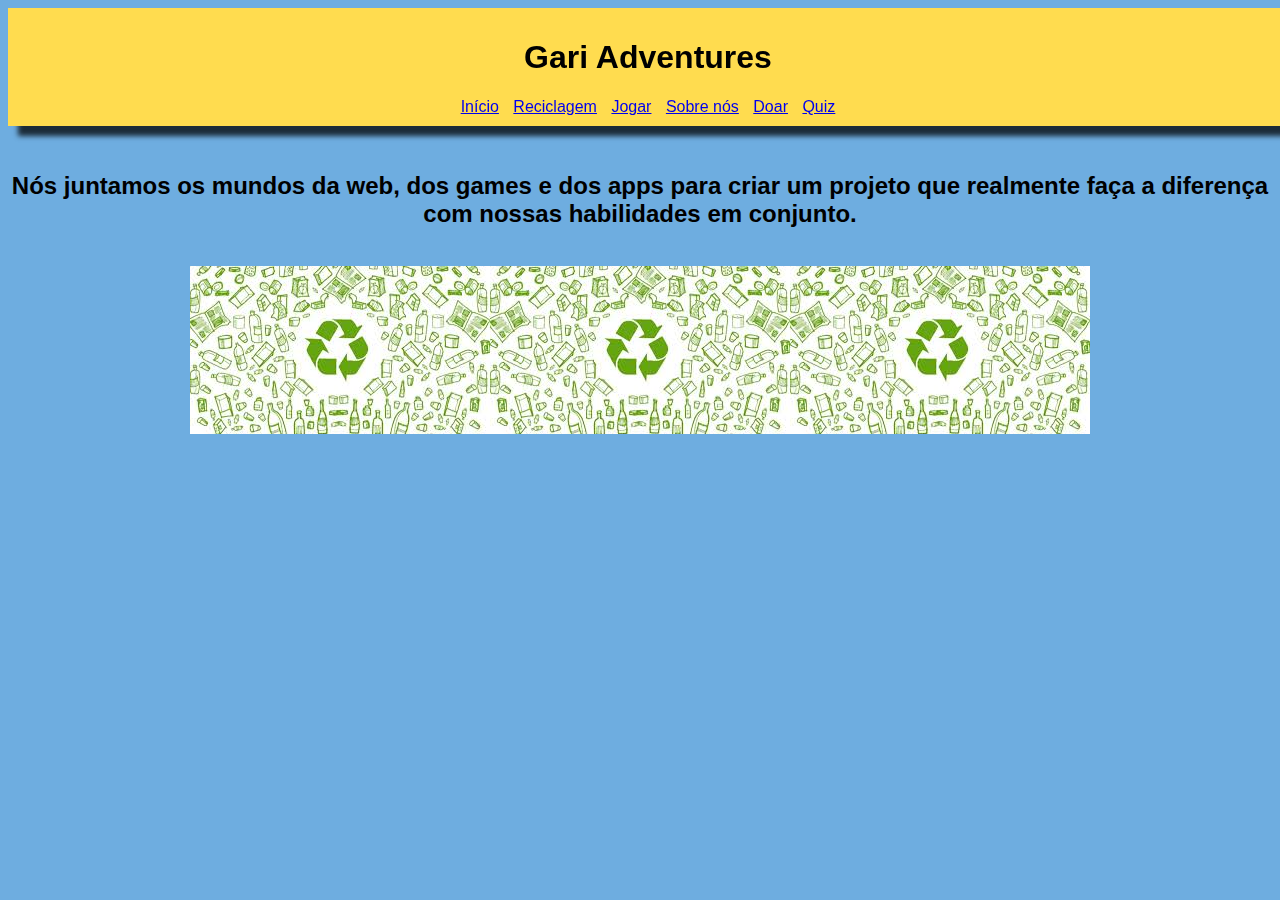
<file: Gari Adventures/index.html>
<!DOCTYPE html>
<html>
<head>
	<title>Gari Adventures</title>
	<link rel="stylesheet" type="text/css" href="style.css">
</head>
<body style="background: #6eade0">
	<div class="loco">
	<center>

	<div class="kk"><h1>Gari Adventures</h1>
		    
		    	<a href="file:///C:/Users/Eduardo%20Carnaval/Desktop/codeBuddy/Gari%20Adventures/Gari%20Adventures.html" class="grid-item"><span>Início</span></a>

	            <a href="file:///C:/Users/Eduardo%20Carnaval/Desktop/codeBuddy/Gari%20Adventures/Reciclagem%20-%20Gari%20Adventures.html" class="grid-item"><span>Reciclagem</span></a>

	            <a href="file:///C:/Users/Eduardo%20Carnaval/Desktop/codeBuddy/Gari%20Adventures/Jogar%20-%20Gari%20Adventures.html" class="grid-item"><span>Jogar</span></a>

	            <a href="file:///C:/Users/Eduardo%20Carnaval/Desktop/codeBuddy/Gari%20Adventures/Sobre%20n%C3%B3s%20-%20Gari%20Adventures.html" class="grid-item"><span>Sobre nós</span></a>

	            <a href="file:///C:/Users/Eduardo%20Carnaval/Desktop/codeBuddy/Gari%20Adventures/Doar%20-%20Gari%20Adventures.html" class="grid-item"><span>Doar</span></a>

	            <a href="file:///C:/Users/Eduardo%20Carnaval/Desktop/codeBuddy/Gari%20Adventures/Quiz%20-%20Gari%20Adventures.html"><span>Quiz</span></a>
			
		</div><br><br><br><br><br><br><br><br>
	<h2> Nós juntamos os mundos da web, dos games e dos apps para criar um projeto que realmente faça a diferença com nossas habilidades​ em conjunto.​</h2><br>
	<img src="reciclagem.jpg"><img src="reciclagem.jpg"><img src="reciclagem.jpg"><br><br>


	</center>

</div>

</body>
</html>
</file>
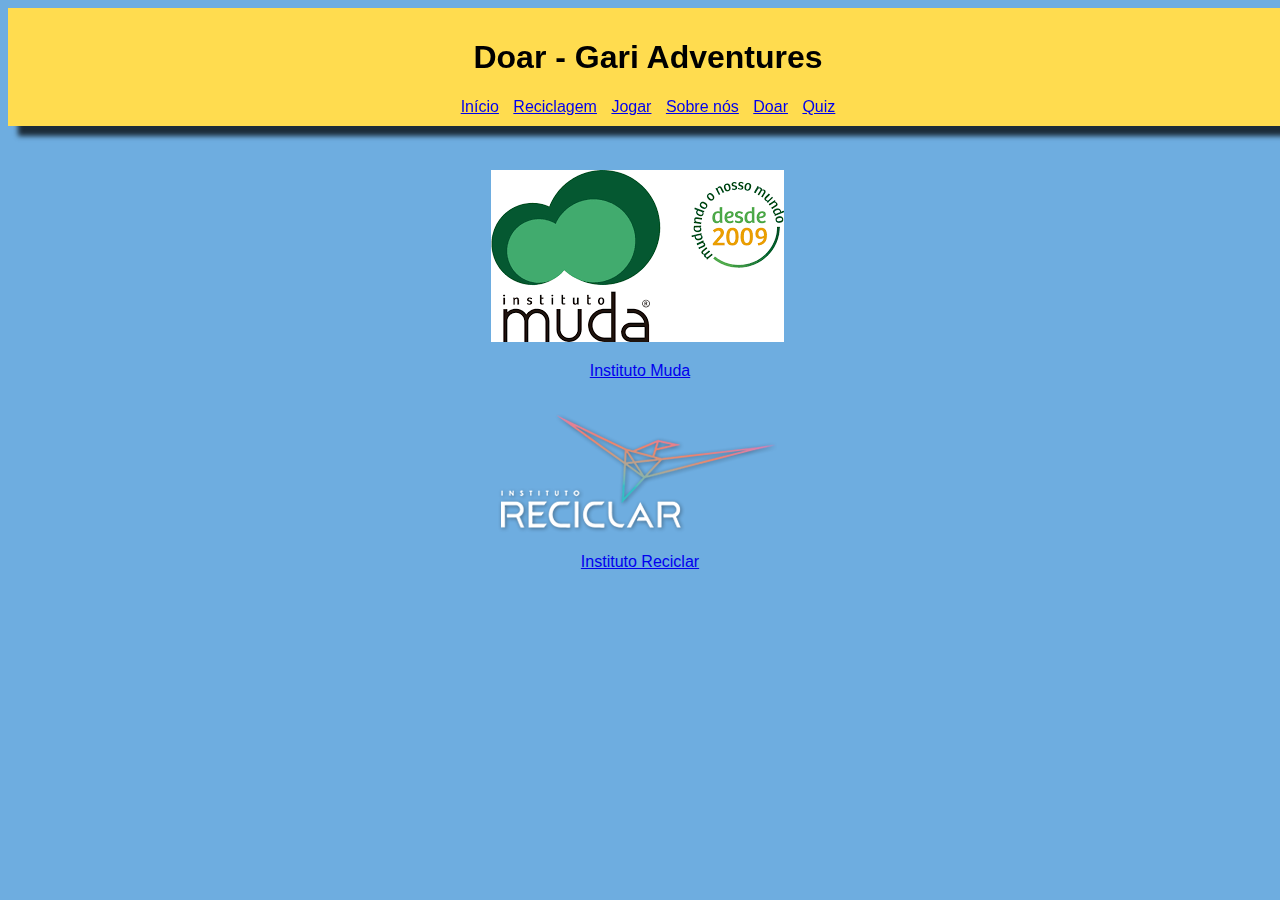
<file: Gari Adventures/Doar - Gari Adventures.html>
<!DOCTYPE html>
<html>
<head>
	<title>Doar - Gari Adventures</title>
	<link rel="stylesheet" type="text/css" href="style.css">
</head>
<body style="background: #6eade0">

<div class="loco">
<div class="kk"><h1>Doar - Gari Adventures</h1>
	<a href="index.html"><span>Início</span></a>

	<a href="Reciclagem - Gari Adventures.html"><span>Reciclagem</span></a>

	<a href="Jogar - Gari Adventures.html"><span>Jogar</span></a>

	<a href="Sobre nós - Gari Adventures.html"><span>Sobre nós</span></a>
	
	<a href="Doar - Gari Adventures.html"><span>Doar</span></a>

	 <a href="Quiz - Gari Adventures.html"><span>Quiz</span></a>

</div><br><br><br><br><br><br><br><br>

	<center><br>
		
		<img src="muda.png"><a href="https://institutomuda.com.br/"><p>Instituto Muda</p></a><br>

		<img src="Instituto Reciclar.png"><a href="https://www.reciclar.org.br/"><p>Instituto Reciclar</p></a><br>

	</center>
</body>
</html>
<!--
<style type="text/css">
	
body {
	background: #6eade0;
}

.kk {
	background: #ffdc4f;
	position: fixed;
	text-align: center;
	display: block;
	padding: 10px 0px;
	width: 100%;
}

.loco {
	font-family: Arial;
}

a:hover {
	color:white;

}

</style>
-->
</file>
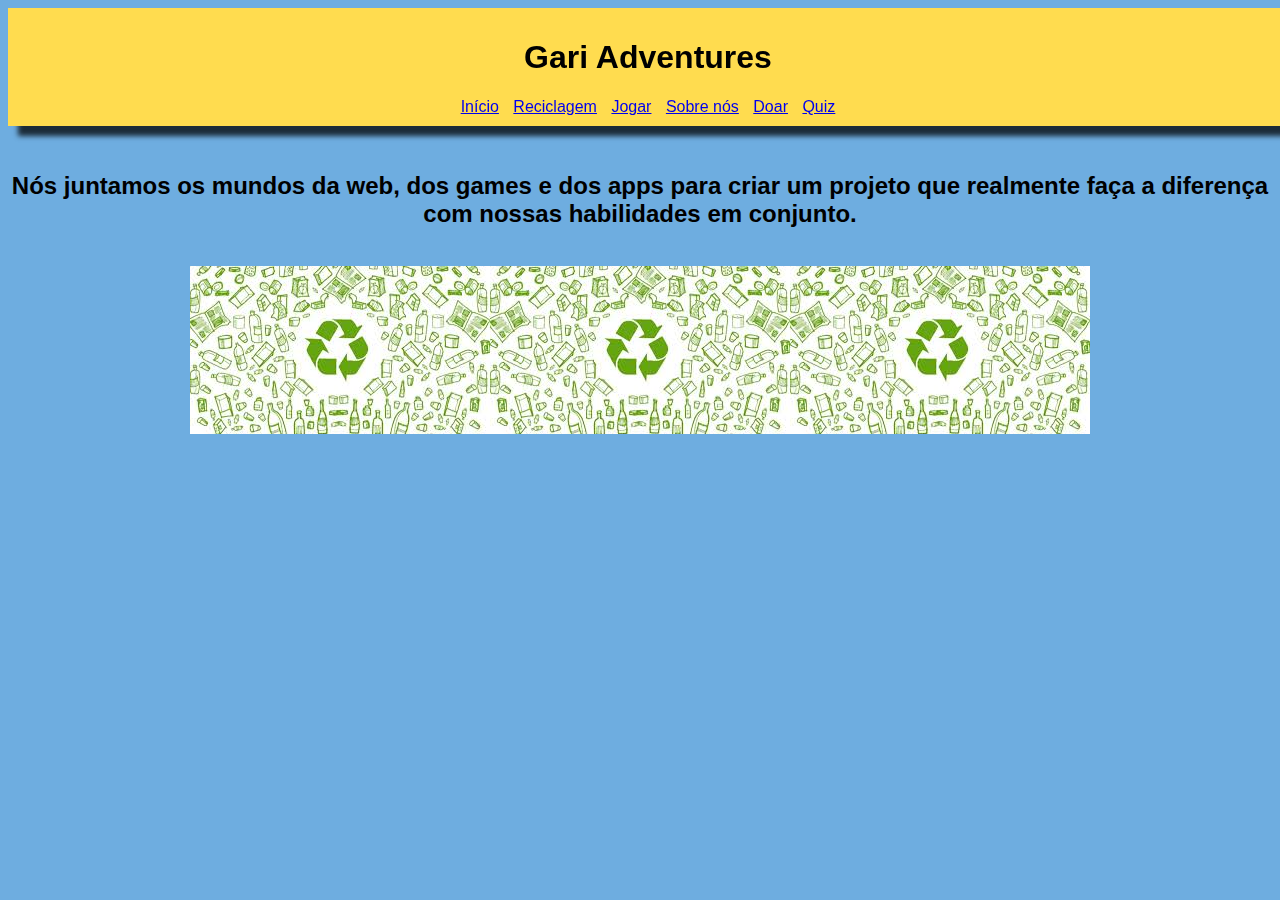
<file: Gari Adventures/Gari Adventures.html>
<!DOCTYPE html>
<html>
<head>
	<title>Gari Adventures</title>
	<link rel="stylesheet" type="text/css" href="style.css">
</head>
<body style="background: #6eade0">
	<div class="loco">
	<center>

	<div class="kk"><h1>Gari Adventures</h1>
		    
		    	<a href="index.html" class="grid-item"><span>Início</span></a>

	            <a href="Reciclagem - Gari Adventures.html" class="grid-item"><span>Reciclagem</span></a>

	            <a href="Jogar - Gari Adventures.html" class="grid-item"><span>Jogar</span></a>

	            <a href="Sobre nós - Gari Adventures.html" class="grid-item"><span>Sobre nós</span></a>

	            <a href="Doar - Gari Adventures.html" class="grid-item"><span>Doar</span></a>

	            <a href="Quiz - Gari Adventures.html"><span>Quiz</span></a>
			
		</div><br><br><br><br><br><br><br><br>
	<h2> Nós juntamos os mundos da web, dos games e dos apps para criar um projeto que realmente faça a diferença com nossas habilidades​ em conjunto.​</h2><br>
	<img src="reciclagem.jpg"><img src="reciclagem.jpg"><img src="reciclagem.jpg"><br><br>


	</center>

</div>

</body>
</html>
</file>
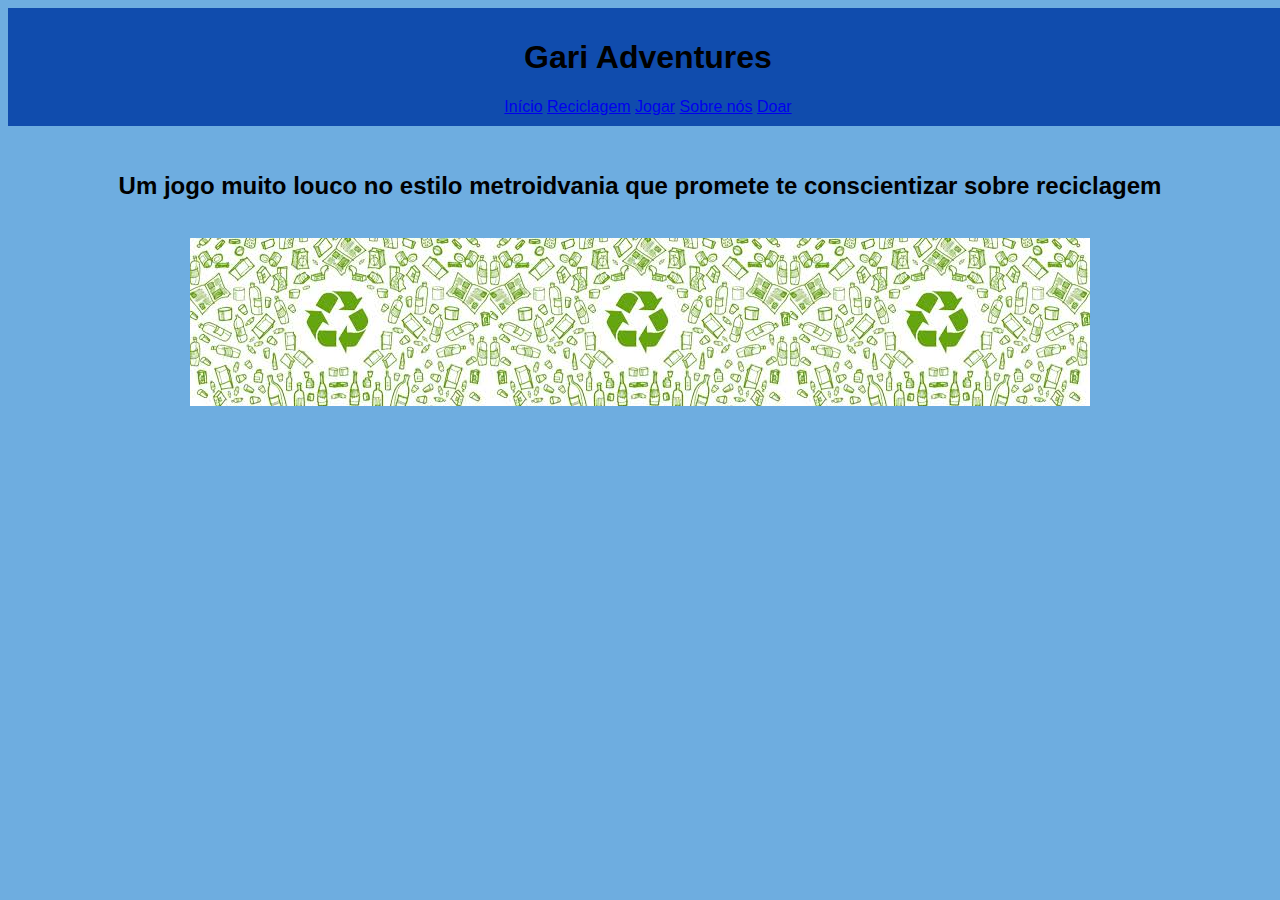
<file: Gari Adventures/Início - Gari Adventures.html>
<!DOCTYPE html>
<html>
<head>
	<title>Gari Adventures</title>
</head>
<body><div class="loco">
	<center>

	<div class="kk"><h1>Gari Adventures</h1>
		    <a href="file:///C:/Users/Eduardo%20Carnaval/Desktop/codeBuddy/Gari%20Adventures.html"><span>Início</span></a>

			<a href="file:///C:/Users/Eduardo%20Carnaval/Desktop/codeBuddy/Gari%20Adventures/Reciclagem%20-%20Gari%20Adventures.html"><span>Reciclagem</span></a>

			<a href="file:///C:/Users/Eduardo%20Carnaval/Desktop/codeBuddy/Gari%20Adventures/Jogar%20-%20Gari%20Adventures.html"><span>Jogar</span></a>

			<a href="file:///C:/Users/Eduardo%20Carnaval/Desktop/codeBuddy/hahaahteenganei.html"><span>Sobre nós</span></a>

			<a href="file:///C:/Users/Eduardo%20Carnaval/Desktop/codeBuddy/hahaahteenganei.html"><span>Doar</span></a></div><br><br><br><br><br><br><br><br>
	<h2>Um jogo muito louco no estilo metroidvania que promete te conscientizar sobre reciclagem</h2><br>
	<img src="reciclagem.jpg"><img src="reciclagem.jpg"><img src="reciclagem.jpg"><br><br>
	

	</center>

</div>

</body>
</html>

<style type="text/css">
	
body {
	background: #6eade0;
}

.kk {
	background: #104cad;
	position: fixed;
	text-align: center;
	display: block;
	padding: 10px 0px;
	width: 100%;
}

.loco {
	font-family: Arial;
}

</style>
</file>
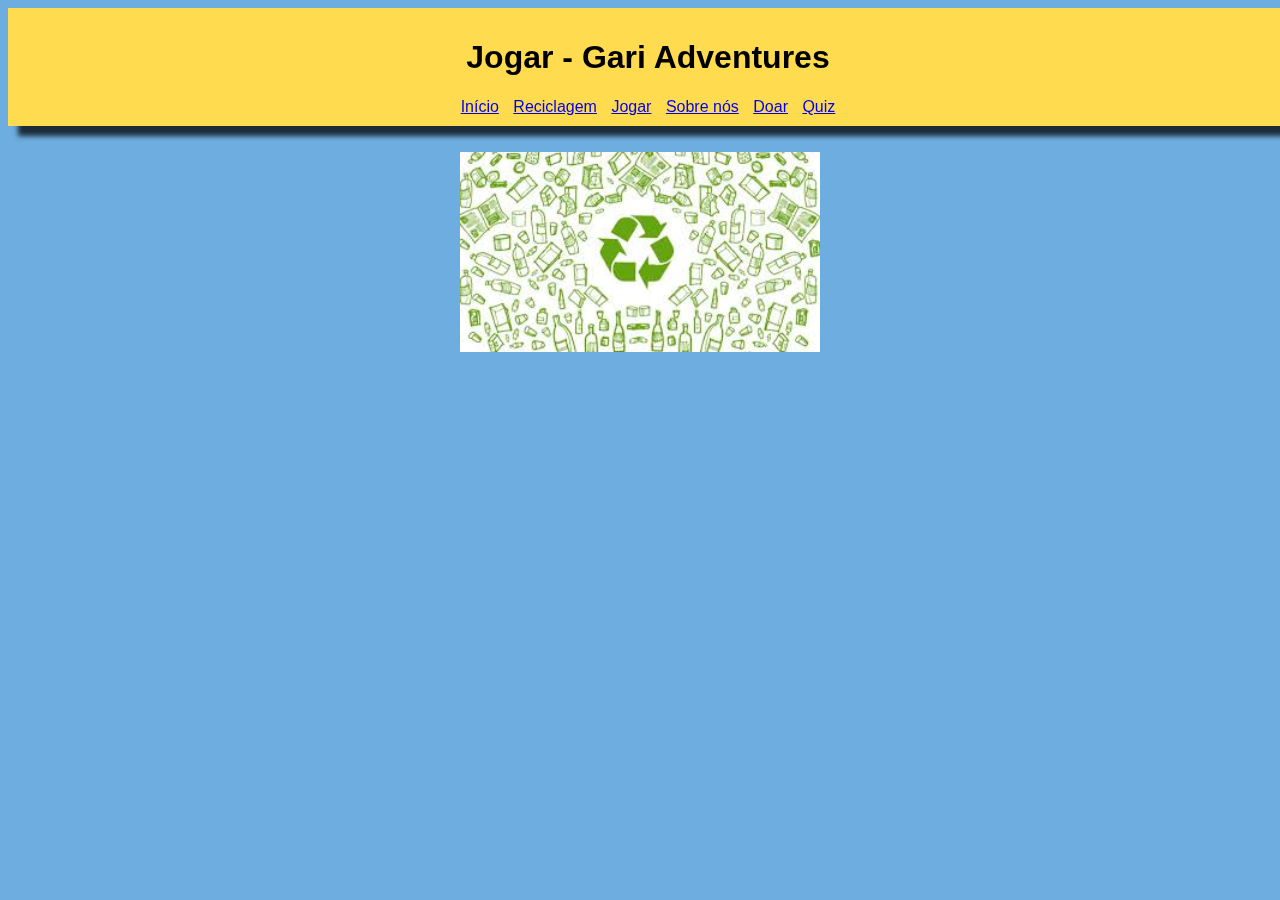
<file: Gari Adventures/Jogar - Gari Adventures.html>
<!DOCTYPE html>
<html>
<head>
	<title>Jogar - Gari Adventures</title>
	<link rel="stylesheet" type="text/css" href="style.css">
</head>
<body style="background: #6eade0">
<div class="loco">
<div class="kk"><h1>Jogar - Gari Adventures</h1>
	<a href="index.html"><span>Início</span></a>

	<a href="Reciclagem - Gari Adventures.html"><span>Reciclagem</span></a>

	<a href="Jogar - Gari Adventures.html"><span>Jogar</span></a>

	<a href="Sobre nós - Gari Adventures.html"><span>Sobre nós</span></a>
	
	<a href="Doar - Gari Adventures.html"><span>Doar</span></a>

	 <a href="Quiz - Gari Adventures.html"><span>Quiz</span></a>

</div><br><br><br><br><br><br><br><br>

<center><img src="reciclagem.jpg" width="360px" height="200px"></center>


</div>
</body>
</html>
</file>
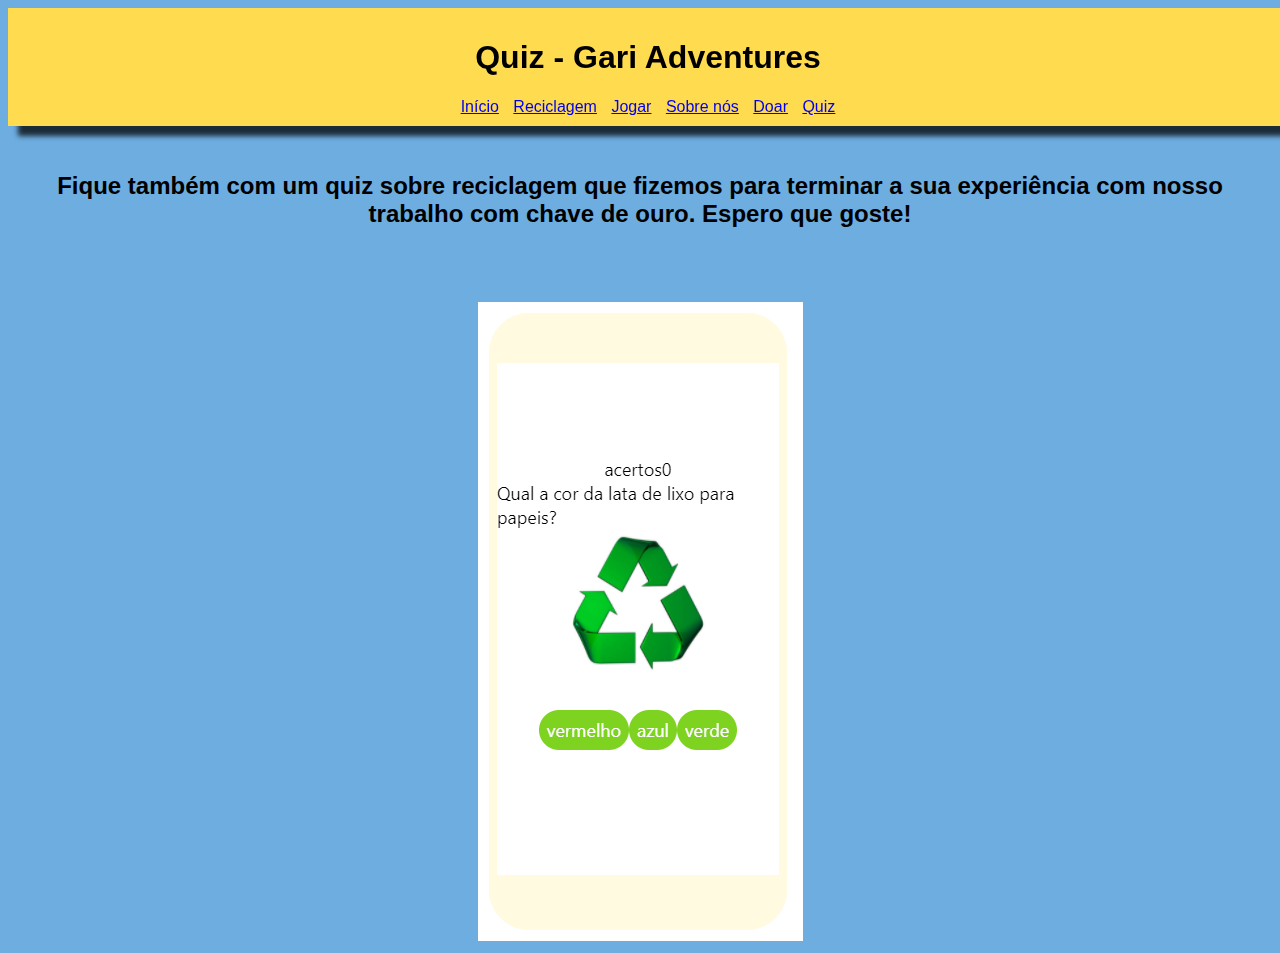
<file: Gari Adventures/Quiz - Gari Adventures.html>
<!DOCTYPE html>
<html>
<head>
	<title>Quiz - Gari Adventures</title>
	<link rel="stylesheet" type="text/css" href="style.css">
</head>
<body style="background: #6eade0">
	<div class="loco">
	<center>

	<div class="kk"><h1>Quiz - Gari Adventures</h1>
		    
		    	<a href="index.html" class="grid-item"><span>Início</span></a>

	            <a href="Reciclagem - Gari Adventures.html" class="grid-item"><span>Reciclagem</span></a>

	            <a href="Jogar - Gari Adventures.html" class="grid-item"><span>Jogar</span></a>

	            <a href="Sobre nós - Gari Adventures.html" class="grid-item"><span>Sobre nós</span></a>

	            <a href="Doar - Gari Adventures.html" class="grid-item"><span>Doar</span></a>

	             <a href="Quiz - Gari Adventures.html"><span>Quiz</span></a>
			
		</div><br><br><br><br><br><br><br><br>
	<h2>Fique também com um quiz sobre reciclagem que fizemos para terminar a sua experiência com nosso trabalho com chave de ouro. Espero que goste!</h2><br>
	<br><br>
	<img src="quiz.jpg">
	

	</center>

</div>

</body>
</html>
</file>
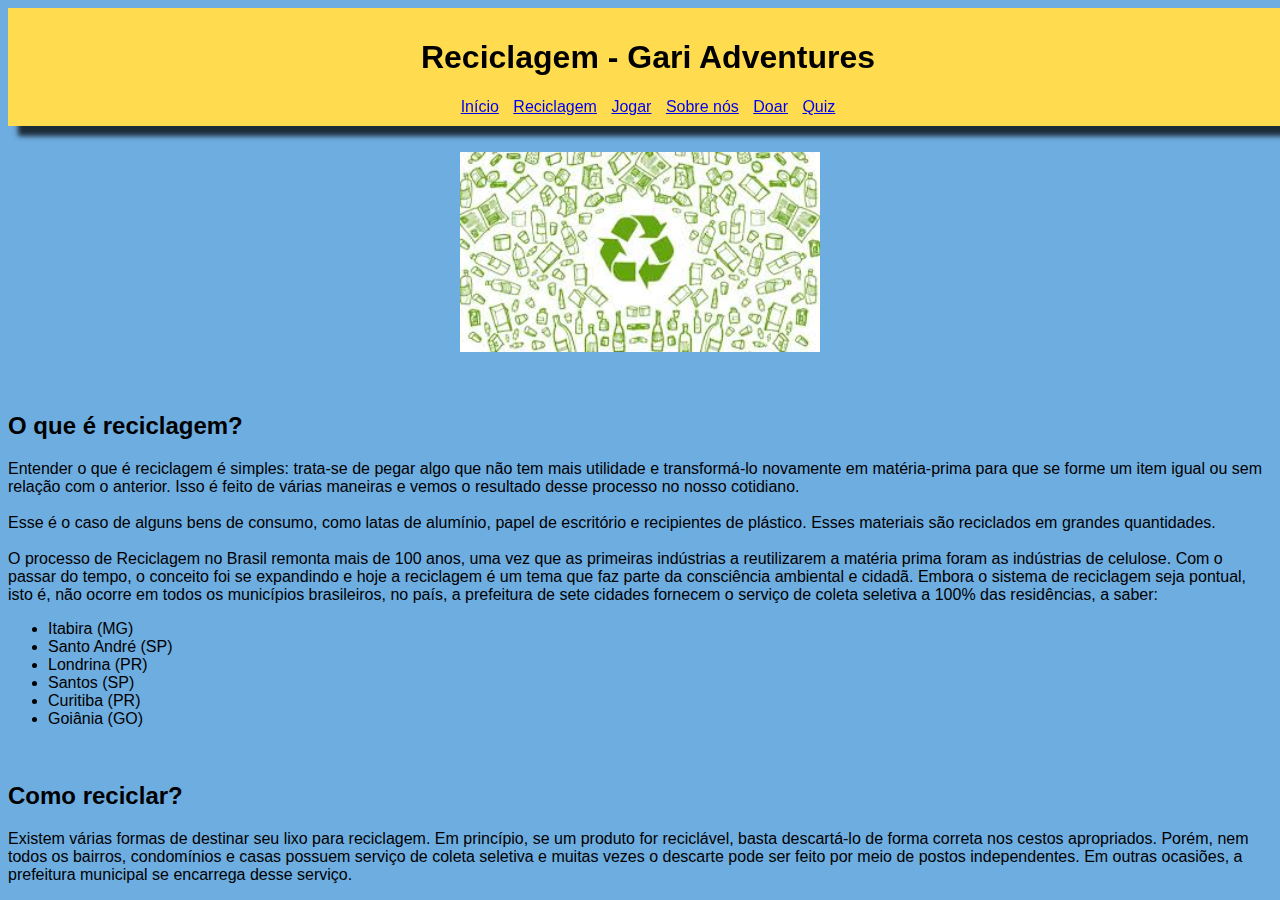
<file: Gari Adventures/Reciclagem - Gari Adventures.html>
<!DOCTYPE html>
<html>
<head>
	<title>Reciclagem - Gari Adventures</title>
	<link rel="stylesheet" type="text/css" href="style.css">
</head>
<body style="background: #6eade0">
	<div class="loco">
<div class="kk"><h1>Reciclagem - Gari Adventures</h1>
	<a href="index.html"><span>Início</span></a>

	<a href="Reciclagem - Gari Adventures.html"><span>Reciclagem</span></a>

	<a href="Jogar - Gari Adventures.html"><span>Jogar</span></a>

	<a href="Sobre nós - Gari Adventures.html"><span>Sobre nós</span></a>

	<a href="Doar - Gari Adventures.html"><span>Doar</span></a>

	 <a href="Quiz - Gari Adventures.html"><span>Quiz</span></a>

</div><br><br><br><br><br><br><br><br>
<center><img src="reciclagem.jpg" width="360px" height="200px"></center><br><br>
<h2>O que é reciclagem?</h2>
<p>Entender o que é reciclagem é simples: trata-se de pegar algo que não tem mais utilidade e transformá-lo novamente em matéria-prima para que se forme um item igual ou sem relação com o anterior. Isso é feito de várias maneiras e vemos o resultado desse processo no nosso cotidiano.<br><br>
Esse é o caso de alguns bens de consumo, como latas de alumínio, papel de escritório e recipientes de plástico. Esses materiais são reciclados em grandes quantidades.<br><br>
O processo de Reciclagem no Brasil remonta mais de 100 anos, uma vez que as primeiras indústrias a reutilizarem a matéria prima foram as indústrias de celulose. Com o passar do tempo, o conceito foi se expandindo e hoje a reciclagem é um tema que faz parte da consciência ambiental e cidadã.

Embora o sistema de reciclagem seja pontual, isto é, não ocorre em todos os municípios brasileiros, no país, a prefeitura de sete cidades fornecem o serviço de coleta seletiva a 100% das residências, a saber:</p>

<ul>
	<li>Itabira (MG)</li>
    <li>Santo André (SP)</li>
    <li>Londrina (PR)</li>
    <li>Santos (SP)</li>
    <li>Curitiba (PR)</li>
    <li>Goiânia (GO)</li>
</ul><br>
<h2>Como reciclar?</h2>
<p>Existem várias formas de destinar seu lixo para reciclagem. Em princípio, se um produto for reciclável, basta descartá-lo de forma correta nos cestos apropriados. Porém, nem todos os bairros, condomínios e casas possuem serviço de coleta seletiva e muitas vezes o descarte pode ser feito por meio de postos independentes. Em outras ocasiões, a prefeitura municipal se encarrega desse serviço.</p>


</div>
</body>
</html>
</file>
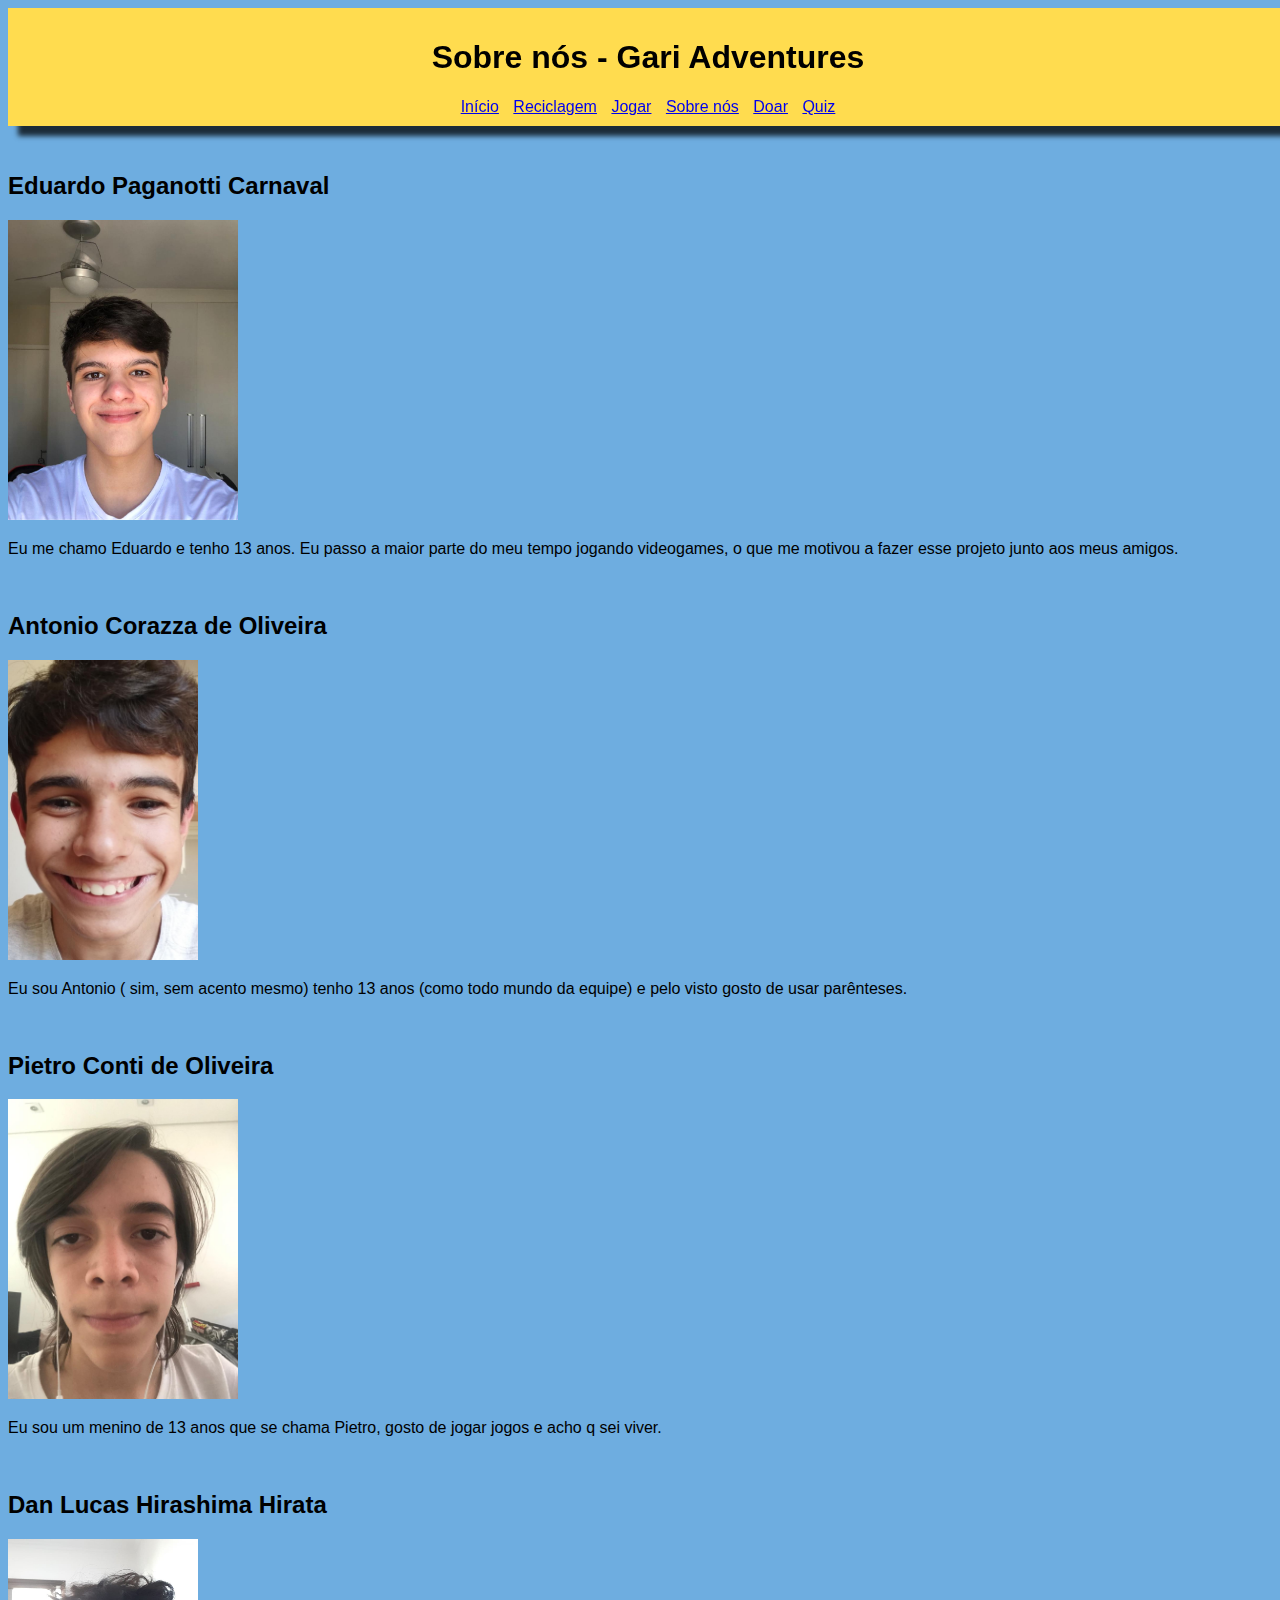
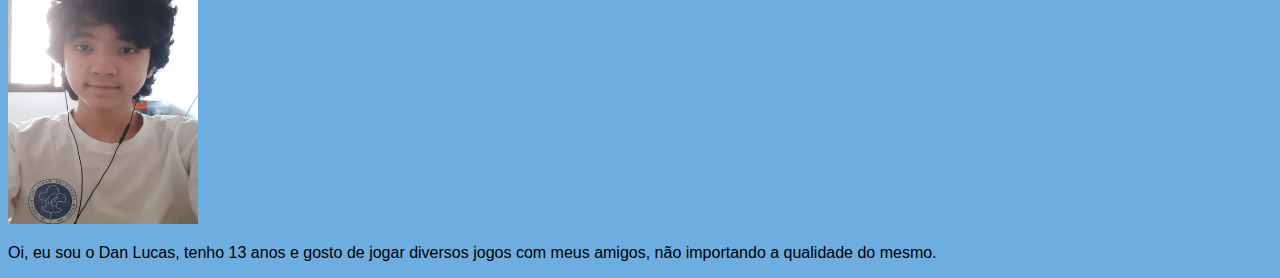
<file: Gari Adventures/Sobre nós - Gari Adventures.html>
<!DOCTYPE html>
<html>
<head>
	<title>Sobre nós - Gari Adventures</title>
	<link rel="stylesheet" type="text/css" href="style.css">
</head>
<body style="background: #6eade0">
<div class="loco">
<div class="kk"><h1>Sobre nós - Gari Adventures</h1>
	<a href="index.html"><span>Início</span></a>

	<a href="Reciclagem - Gari Adventures.html"><span>Reciclagem</span></a>

	<a href="Jogar - Gari Adventures.html"><span>Jogar</span></a>

	<a href="Sobre nós - Gari Adventures.html"><span>Sobre nós</span></a>
	
	<a href="Doar - Gari Adventures.html"><span>Doar</span></a>

	 <a href="Quiz - Gari Adventures.html"><span>Quiz</span></a>

</div><br><br><br><br><br><br><br><br>

	<h2>Eduardo Paganotti Carnaval</h2>
	<img src="32592c86-4651-48a0-b6cc-f93fef215ac2.jpg" width="230px" height="300px">
	<p>Eu me chamo Eduardo e tenho 13 anos. 
	Eu passo a maior parte do meu tempo jogando videogames, o que me motivou a fazer esse projeto junto aos meus amigos.</p><br>
	<h2>Antonio Corazza de Oliveira</h2>
	<img src="17fb6380-4b04-4ffe-ae24-f03328b764e3.jpg" width="190px" height="300px">
	<p>Eu sou Antonio ( sim, sem acento mesmo) tenho 13 anos (como todo mundo da equipe) e pelo visto gosto de usar parênteses.</p><br>
	<h2>Pietro Conti de Oliveira</h2>
	<img src="be621738-b686-4e87-a39a-aa59bbd34db2.jpg" width="230px" height="300px">
	<p>Eu sou um menino de 13 anos que se chama Pietro, gosto de jogar jogos e acho q sei viver.</p><br>
	<h2>Dan Lucas Hirashima Hirata</h2>
	<img src="dd6591cc-209f-48cf-ac12-0e880a0f17bd.jpg" width="190px" height="285px">
	<p>Oi, eu sou o Dan Lucas, tenho 13 anos e gosto de jogar diversos jogos com meus amigos, não importando a qualidade do mesmo.</p>



</div>
</body>
</html>
</file>
<file: Gari Adventures/style.css>
<style>

.body{
	background-color: blue;
}

.kk {
	background: #ffdc4f;
	position: fixed;
	text-align: center;
	display: block;
	padding: 10px 0px;
	width: 100vw;
	-webkit-box-shadow: 10px 10px 5px 0px rgba(0,0,0,0.75);
-moz-box-shadow: 10px 10px 5px 0px rgba(0,0,0,0.75);
box-shadow: 10px 10px 5px 0px rgba(0,0,0,0.75);
margin-top: 0px;

}

body {
	font-family: Arial;
}

a:hover {
	color:white;

}

a{
	margin: 5px;
}


</style>
</file>
